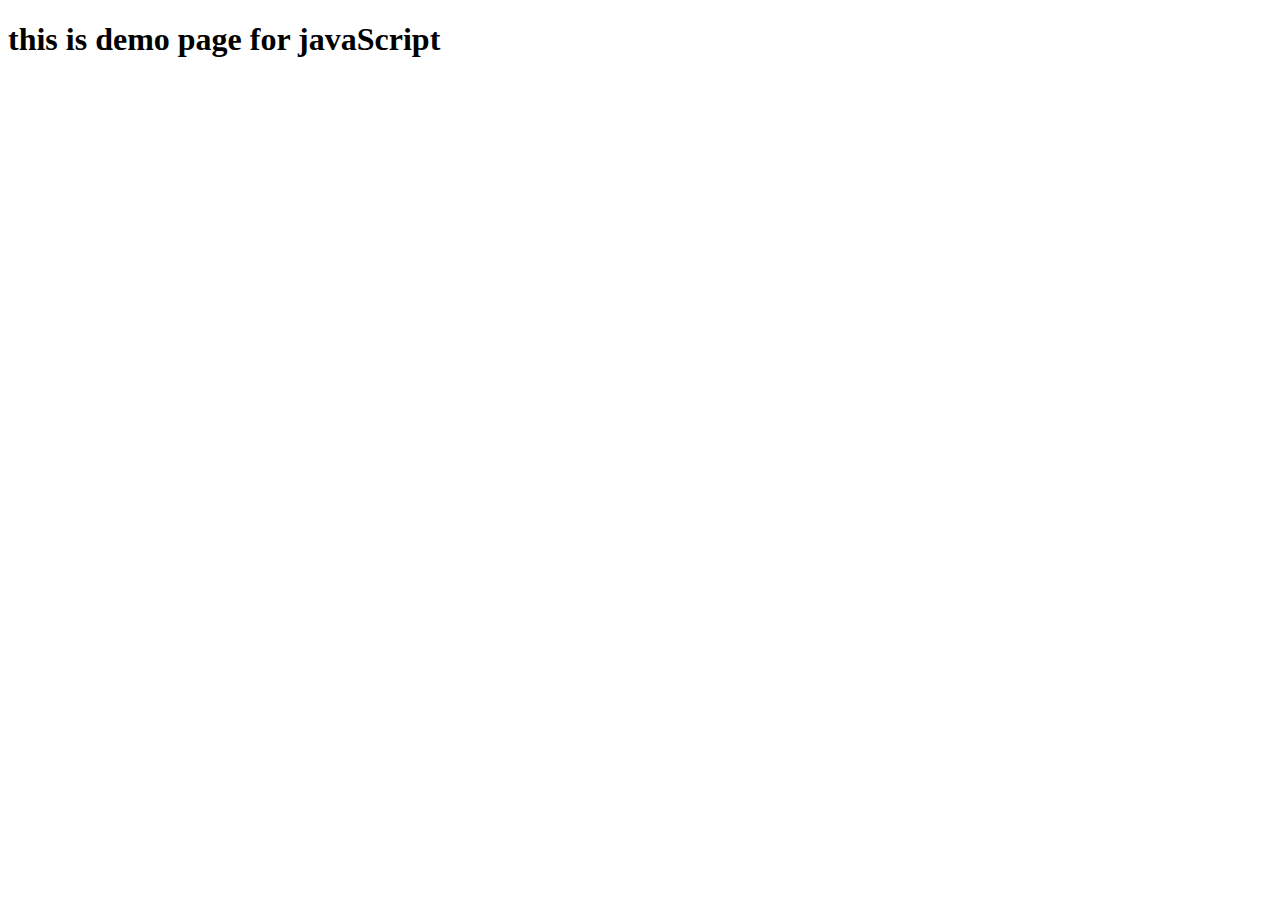
<file: animations.html>
<!DOCTYPE html>
<html lang="en">
<head>
    <meta charset="UTF-8">
    <meta name="viewport" content="width=device-width, initial-scale=1.0">
    <title>Animations practice</title>
    <link rel="stylesheet" href="style.css">
</head>
<body>
    <!-- <div class="box">

    </div> -->
    <h1>this is demo page for javaScript</h1>

    <script type="text/javascript" src=myJSFile.js></script>
    <!-- <script >
        
        console.log("This is demo page for javaScript");

    </script> -->
</body>
</html
</file>
<file: style.css>
/* .container p:nth-child(even) {
    color: red;
}

p::before {
    content:"hello ";
    background-color: red;
    color: #fff;
}

p::after {
    content:"hello ";
    background-color: brown;
    color: green;
} */
/* ----------------------------------------------------------------- */
/* Animation Transformation */



/* div {
    background-color: red;
    width: 100px;
    height: 100px;
    margin: 100px auto;
    transition: all 0.5s;
}

div:hover {
    width: 250px;
    height: 250px;
    border-radius: 50%;
    background: linear-gradient(red,blue);
    transform: rotate(360deg);

} */

/* ----------------------------------------------------------------- */
/* Animations */

/* .box {
    width: 100px;
    height: 100px;
    border: 1px solid black;
    animation: animate 2s infinite;
}

@keyframes animate {
    0% {
        background-color: red;
        margin-left: 0px;
        transform: rotate(0deg);
    }
    50% {
        background-color: blue;
        margin-left: 500px;
        transform: rotate(360deg);
    }
} */

/* ----------------------------------------------------------------- */
</file>
